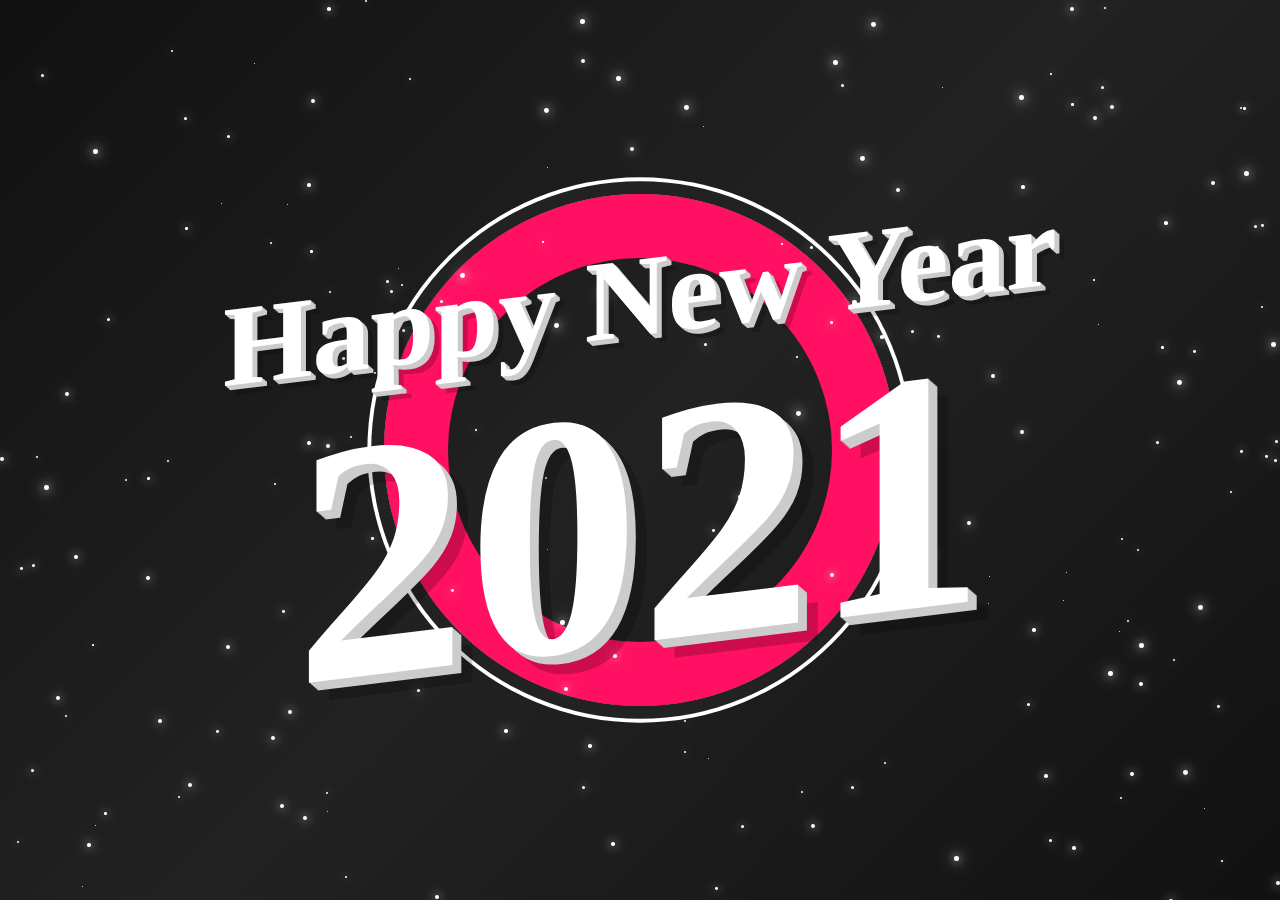
<file: index.html>
<!DOCTYPE html>
<html lang="en">

<head>
    <meta charset="UTF-8">
    <meta name="viewport" content="width=device-width, initial-scale=1.0">
    <title>happyNewYear</title>
    <link rel="stylesheet" href="style.css">

</head>

<body>

    <section>
        <h2>Happy New Year <br> <span>2021</span></h2>

        <div class="social text-center">
            <a href="https://www.instagram.com/_certified_vella_/">
                <img src="./image/instagram.png" alt="follow me">

            </a>
        </div>
    </section>
    <!-- <div class="social text-center">
        <a href="https://www.instagram.com/_certified_vella_/">
            <img src="./image/instagram.png" alt="follow me">
        </a>
    </div> -->
    <script>
        function stars() {
            const count = 200;
            const section = document.querySelector('section');
            var i = 0;


            while (i < count) {
                const star = document.createElement('i');
                const x = Math.floor(Math.random() * window.innerWidth)
                const y = Math.floor(Math.random() * window.innerHeight)


                const size = Math.random() * 4;
                star.style.left = x + 'px';
                star.style.top = y + 'px';
                star.style.width = 1 + size + 'px';
                star.style.height = 1 + size + 'px';

                const Duration = Math.random() * 4;
                star.style.animationDuration = 2 + Duration + 's';
                star.style.animationDelay = Duration + 's';


                section.appendChild(star);
                i++
            }
        }
        stars()
    </script>

</body>

</html>
</file>
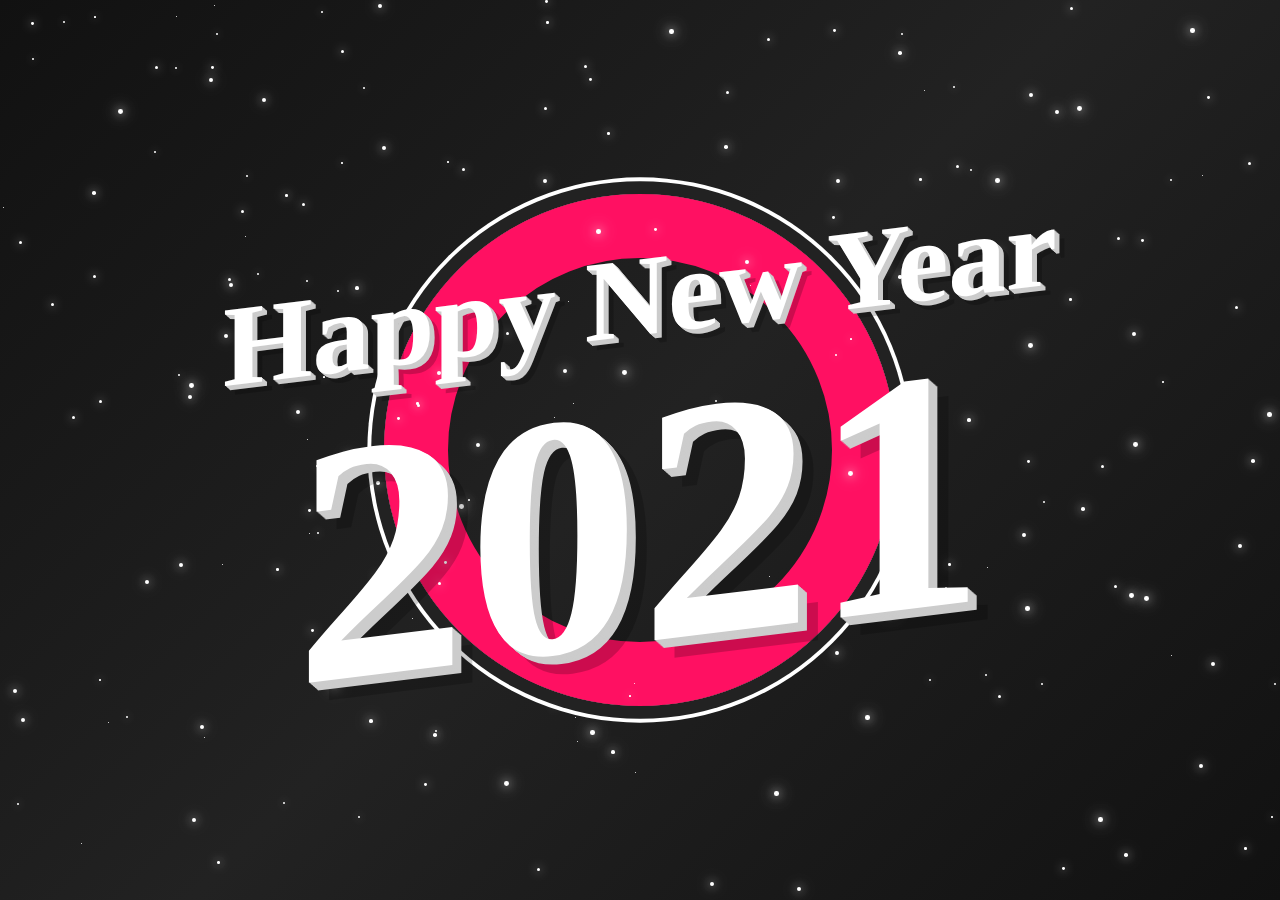
<file: main.html>
<!DOCTYPE html>
<html lang="en">

<head>
    <meta charset="UTF-8">
    <meta name="viewport" content="width=device-width, initial-scale=1.0">
    <title>happyNewYear</title>
    <link rel="stylesheet" href="style.css">
</head>

<body>

    <section>
        <h2>Happy New Year <br> <span>2021</span></h2>

    </section>
    <script>
        function stars() {
            const count = 200;
            const section = document.querySelector('section');
            var i = 0;


            while (i < count) {
                const star = document.createElement('i');
                const x = Math.floor(Math.random() * window.innerWidth)
                const y = Math.floor(Math.random() * window.innerHeight)


                const size = Math.random() * 4;
                star.style.left = x + 'px';
                star.style.top = y + 'px';
                star.style.width = 1 + size + 'px';
                star.style.height = 1 + size + 'px';

                const Duration = Math.random() * 4;
                star.style.animationDuration = 2 + Duration + 's';
                star.style.animationDelay = Duration + 's';


                section.appendChild(star);
                i++
            }
        }
        stars()
    </script>
</body>

</html>
</file>
<file: style.css>
* {
    margin: 0;
    padding: 0;
    box-sizing: border-box;
}

body {
    overflow: hidden;
}

section {
    display: flex;
    justify-content: center;
    align-items: center;
    min-height: 100vh;
    background: linear-gradient(135deg, #111, #222, #111);
}

section::before {

    content: ' ';
    position: absolute;
    width: 30vw;
    height: 30vw;
    border: 5vw solid #ff1062;
    border-radius: 50%;
    box-shadow: 0 0 0 1vw #222,
        0 0 0 1.3vw #fff;
}

h2 {
    position: absolute;
    font-size: 9vw;
    color: #fff;
    text-align: center;
    line-height: 2em;
    z-index: 10;
    transform: skewY(-7deg);
    text-shadow: 1px 1px 0 #ccc,
        2px 2px 0 #ccc,
        3px 3px 0 #ccc,
        4px 4px 0 #ccc,
        5px 5px 0 #ccc,
        10px 10px 0 rgba(0, 0, 0, 0.2);
    animation: floating 5s ease-in-out infinite;
}

@keyframes floating {

    0%,
    100% {
        transform: skewY(-7deg) translate(0, -20px);
    }

    50% {
        transform: skewY(-7deg) translate(0, 20px);
    }

}

h2 span {
    font-weight: 700;
    font-size: 3em;
    text-shadow: 1px 1px 0 #ccc,
        2px 2px 0 #ccc,
        3px 3px 0 #ccc,
        4px 4px 0 #ccc,
        5px 5px 0 #ccc,
        6px 6px 0 #ccc,
        7px 7px 0 #ccc,
        8px 8px 0 #ccc,
        9px 9px 0 #ccc,
        20px 20px 0 rgba(0, 0, 0, 0.2);
}

section i {
    position: absolute;
    background: #fff;
    border-radius: 50%;
    box-shadow: 0 0 10px #fff,
        0 0 20px #fff,
        0 0 40px #fff,
        0 0 80px #fff;
    animation: animate linear infinite;

}

@keyframes animate {
    0% {
        opacity: 0;
    }

    10% {
        opacity: 1;
    }

    90% {
        opacity: 0;
    }

    100% {
        opacity: 1;
    }
}

.social img {
    visibility: hidden;
}

/* .social img {
    height: 30px;
    width: 30px;
    /* align-self: flex-end; 
float: center;
margin: 150px 5px 0px 10px;
border-radius: 18px;
background: linear-gradient(145deg, #e6ae06, #ffcf07);
box-shadow: 4px 4px 8px #d9a406,
-4px -4px 8px #ffde08;
}*/

@media screen and (max-width: 425px) {
    .font {
        font-family: "Turret Road", cursive;
        font-size: 25px;
    }



    .social img {
        position: absolute;
        height: 30px;
        width: 30px;
        float: right;
        visibility: visible;
        margin: 240px 0px 24px 121px;
        border-radius: 8px;
        background: linear-gradient(145deg, #e6ae06, #ffcf07);
        box-shadow: 4px 4px 8px #d9a406,
            -4px -4px 8px #ffde08;
        /* animation: ani 5s ease-in-out infinite; */
    }

    /* @keyframes ani {

        0% {
            opacity: 0;

            transform: skewX(-7deg) translate(20px, 50px);

        }

        10% {
            opacity: 0;

            transform: skewX(-6deg) translate(20p0x, 40px);

        }

        30% {
            opacity: 0;

            transform: skewX(-5deg) translate(20px, 30px);

        }

        50% {
            opacity: 0;

            transform: skewX(-4deg) translate(20px, 20px);

        }

        100% {
           
            transform: skewX(-3deg) translate(0, 10px);
        }
    } */
}
</file>
